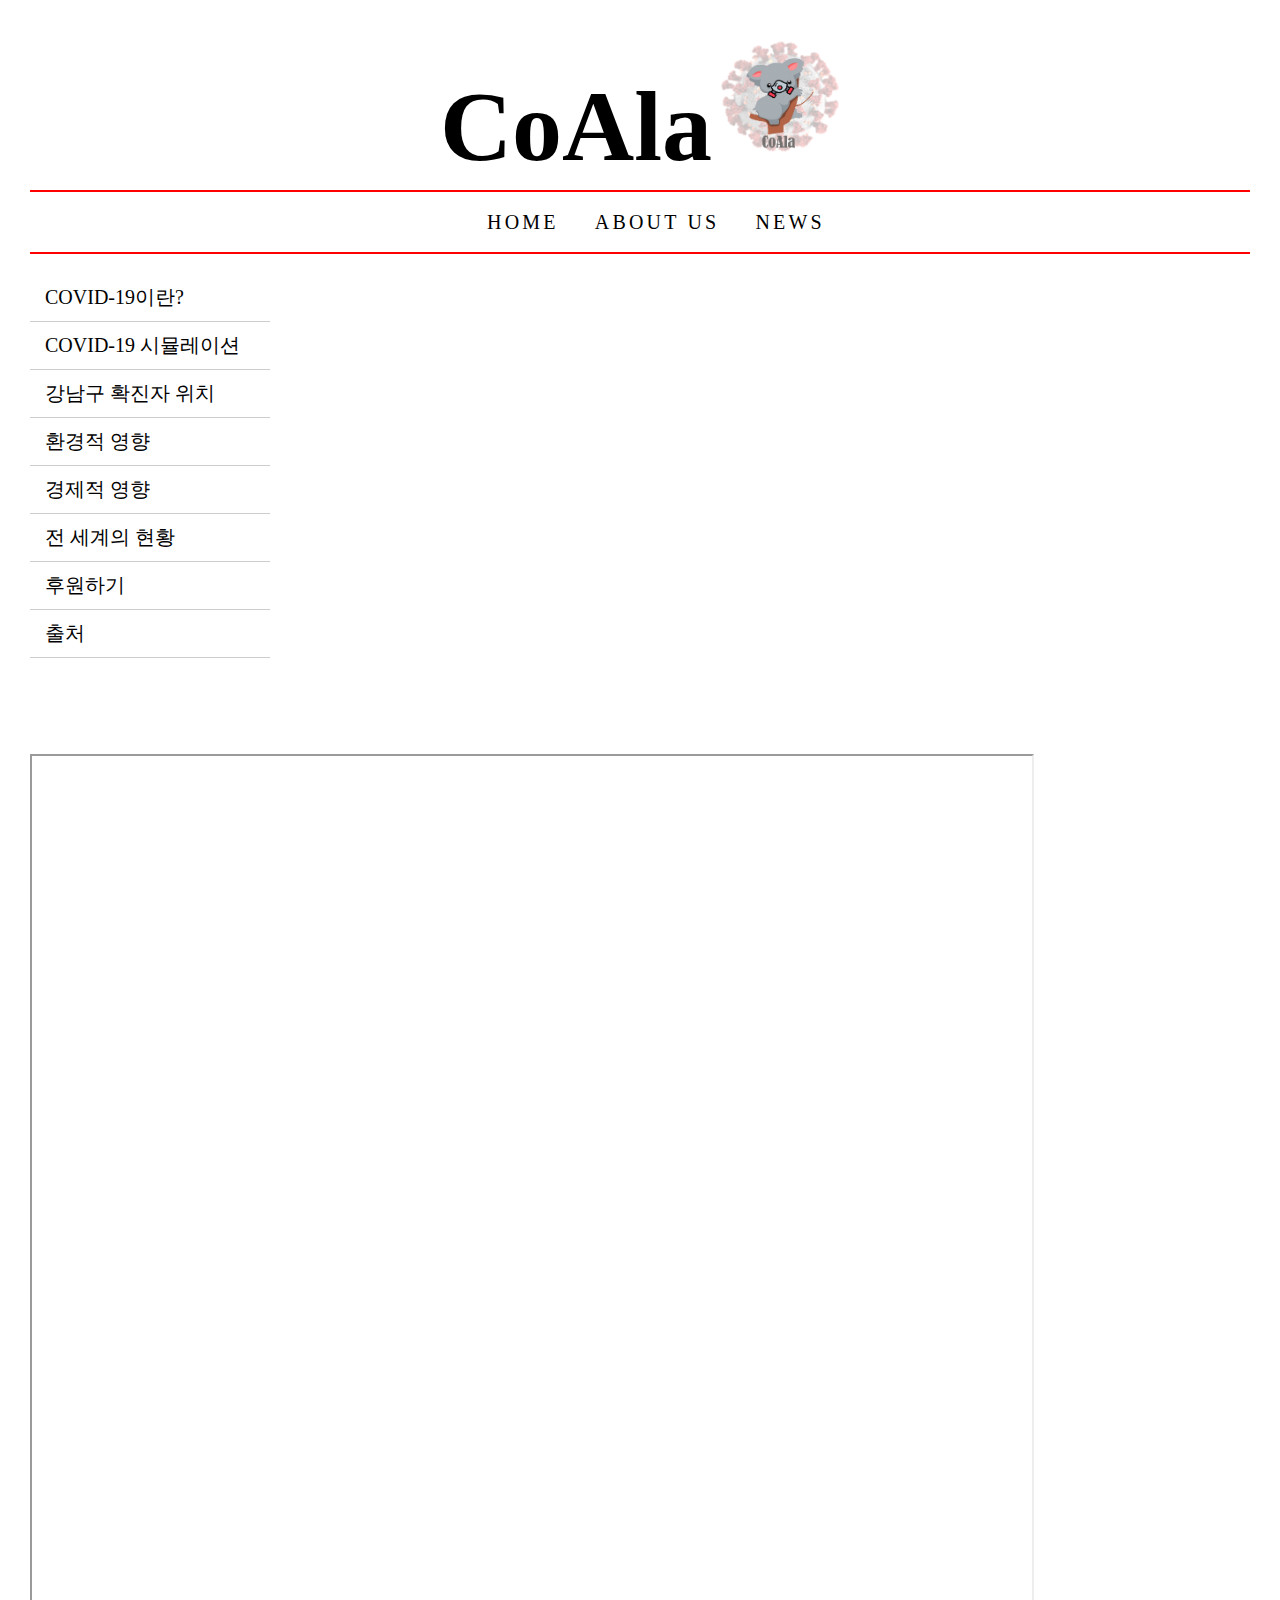
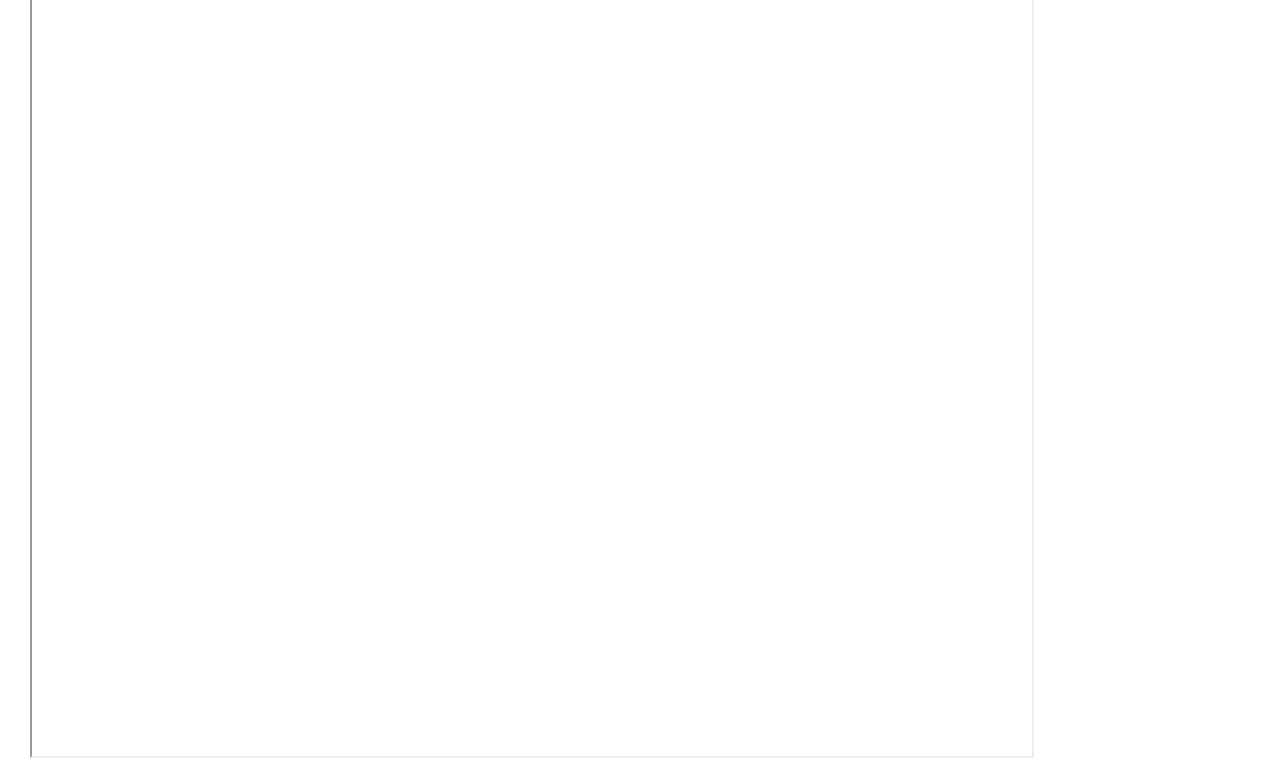
<file: index.html>
<!DOCTYPE html>
<html>
<head>
    <meta charset="UTF-8">
    <title>CoAla</title>
    <link rel="stylesheet" href="./index.css">
</head>
<body>
    <header>
        <h1>
          <a href="index.html">CoAla</a>
          <a href="index.html"><img src="picture1.png" alt="shop" width="120" height="120"></a>
        </h1>
    </header>
    <nav>
        <ul>
            <li><a href="index.html">Home</a></li>
            <li><a href="about us.html" target="iframe1">About Us</a></li>
            <li><a href="news.html" target="iframe1">News</a></li>
        </ul>
    </nav>
    <aside id="left">
      <ul>
          <li><a href="index1.html" target="iframe1">COVID-19이란?</a></li>
          <li><a href="index2.html" target="iframe1">COVID-19 시뮬레이션</a></li>
          <li><a href="index.html" target="iframe1">강남구 확진자 위치</a></li>
          <li><a href="index4.html" target="iframe1">환경적 영향</a></li>
          <li><a href="index5.html" target="iframe1">경제적 영향</a></li>
          <li><a href="index6.html" target="iframe1">전 세계의 현황</a></li>
          <li><a href="index7.html" target="iframe1">후원하기</a></li>
          <li><a href="index8.html" target="iframe1">출처</a></li>
      </ul>
    </aside>
    <section id="main">
        <article>
            <iframe name="iframe1" src="http://ncov.mohw.go.kr/bdBoardList_Real.do?brdId=1&brdGubun=11&ncvContSeq=&contSeq=&board_id=&gubun=" height="1600px" width="1000px"></iframe>
        </article>
    </section>
</body>
</html>
</file>
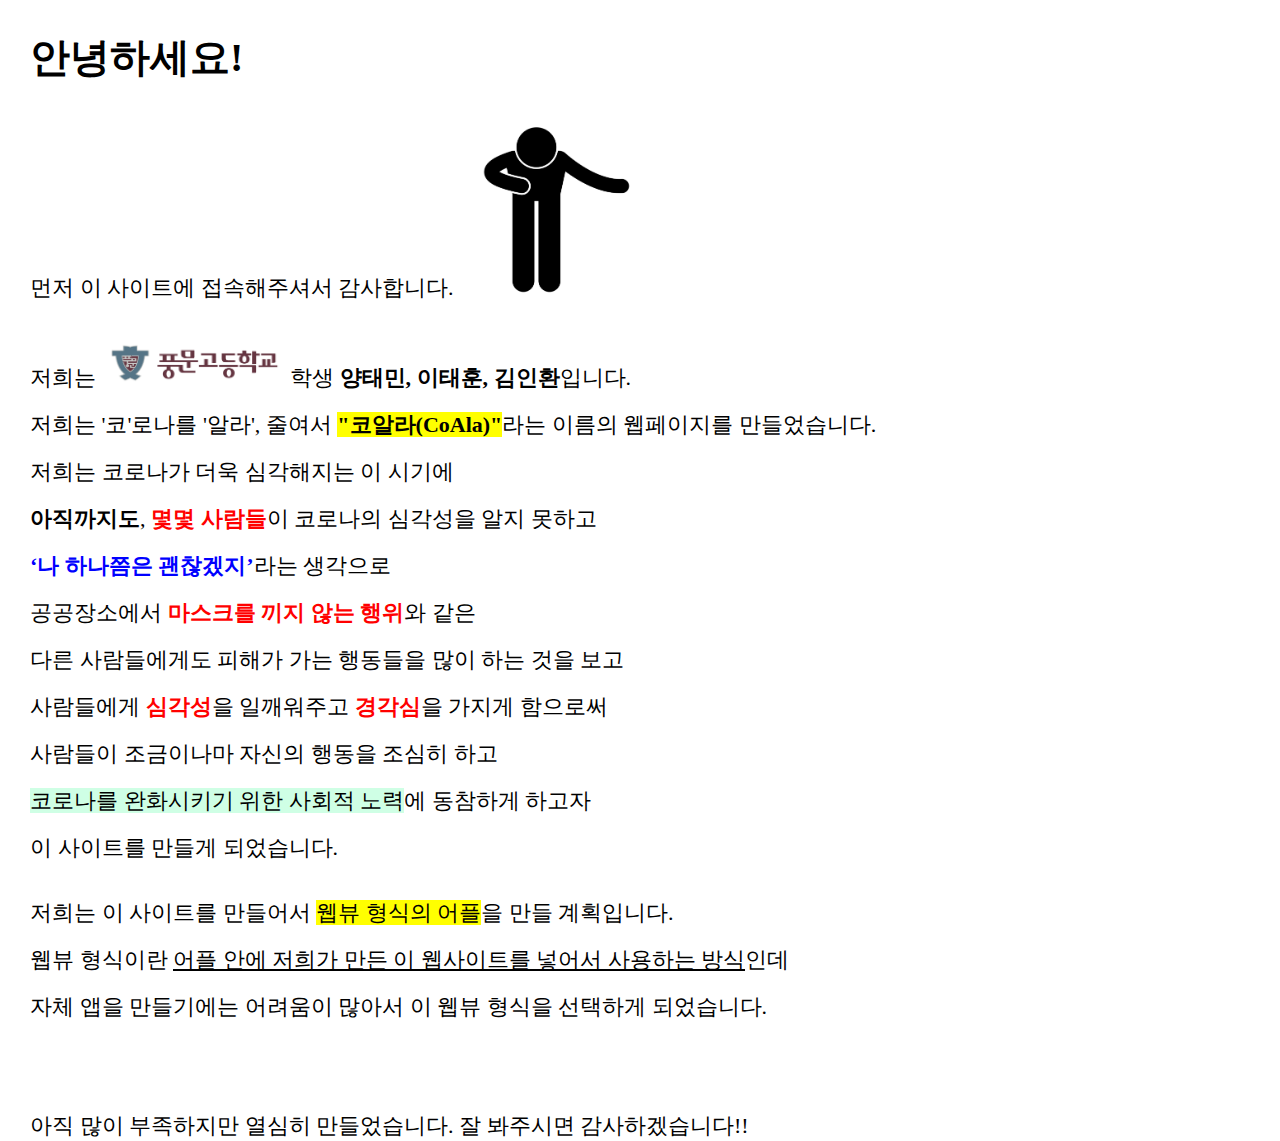
<file: about us.html>
<!DOCTYPE html>
<html>
<head>
    <meta charset="UTF-8">
    <title>CoAla</title>
    <link rel="stylesheet" href="./index.css">
    <style>
      mark.e{background-color: #cfffe5;}
    </style>
</head>
<body>
    <section id="main">
      <h2> 안녕하세요! </h2><br>
      <p id="about_us"style="margin-top: 20px;">먼저 이 사이트에 접속해주셔서 감사합니다.<img src="hello.png" alt="shop" width="15%"></p><br>
      <p id="about_us"style="margin-top: 20px;">저희는 <img src="./poong.jpeg" width="15%"> 학생 <b>양태민, 이태훈, 김인환</b>입니다.</P>
      <p id="about_us" style="margin-top: 17px;">저희는 '코'로나를 '알라', 줄여서 <mark><b>"코알라(CoAla)"</b></mark>라는 이름의 웹페이지를 만들었습니다.</p>
      <p id="about_us" style="margin-top: 17px;">저희는 코로나가 더욱 심각해지는 이 시기에<br></p>
      <p id="about_us" style="margin-top: 17px;"><b>아직까지도</b>, <b id="red">몇몇 사람들</b>이 코로나의 심각성을 알지 못하고<br></p>
      <p id="about_us" style="margin-top: 17px;"><a href="https://opendic.korean.go.kr/dictionary/view?sense_no=700610&viewType=confirm"><b>‘나 하나쯤은 괜찮겠지’</b></a>라는 생각으로<br></p>
      <p id="about_us" style="margin-top: 17px;">공공장소에서 <b id="red">마스크를 끼지 않는 행위</b>와 같은<br></p>
      <p id="about_us" style="margin-top: 17px;">다른 사람들에게도 피해가 가는 행동들을 많이 하는 것을 보고<br></p>
      <p id="about_us" style="margin-top: 17px;">사람들에게 <b id="red">심각성</b>을 일깨워주고 <b id="red">경각심</b>을 가지게 함으로써<br></p>
      <p id="about_us" style="margin-top: 17px;">사람들이 조금이나마 자신의 행동을 조심히 하고<br></p>
      <p id="about_us" style="margin-top: 17px;"><mark class="e">코로나를 완화시키기 위한 사회적 노력</mark>에 동참하게 하고자<br></p>
      <p id="about_us" style="margin-top: 17px;">이 사이트를 만들게 되었습니다.<br></p><br>
      <p id="about_us" style="margin-top: 17px;">저희는 이 사이트를 만들어서 <mark>웹뷰 형식의 어플</mark>을 만들 계획입니다.<br></p>
      <p id="about_us" style="margin-top: 17px;">웹뷰 형식이란 <u>어플 안에 저희가 만든 이 웹사이트를 넣어서 사용하는 방식</u>인데<br></p>
      <p id="about_us" style="margin-top: 17px;">자체 앱을 만들기에는 어려움이 많아서 이 웹뷰 형식을 선택하게 되었습니다.<br></p><br><br><br><br>
      <p id="about_us" style="margin-top: 17px;">아직 많이 부족하지만 열심히 만들었습니다. 잘 봐주시면 감사하겠습니다!!</p>
    </section>

</body>
</html>
</file>
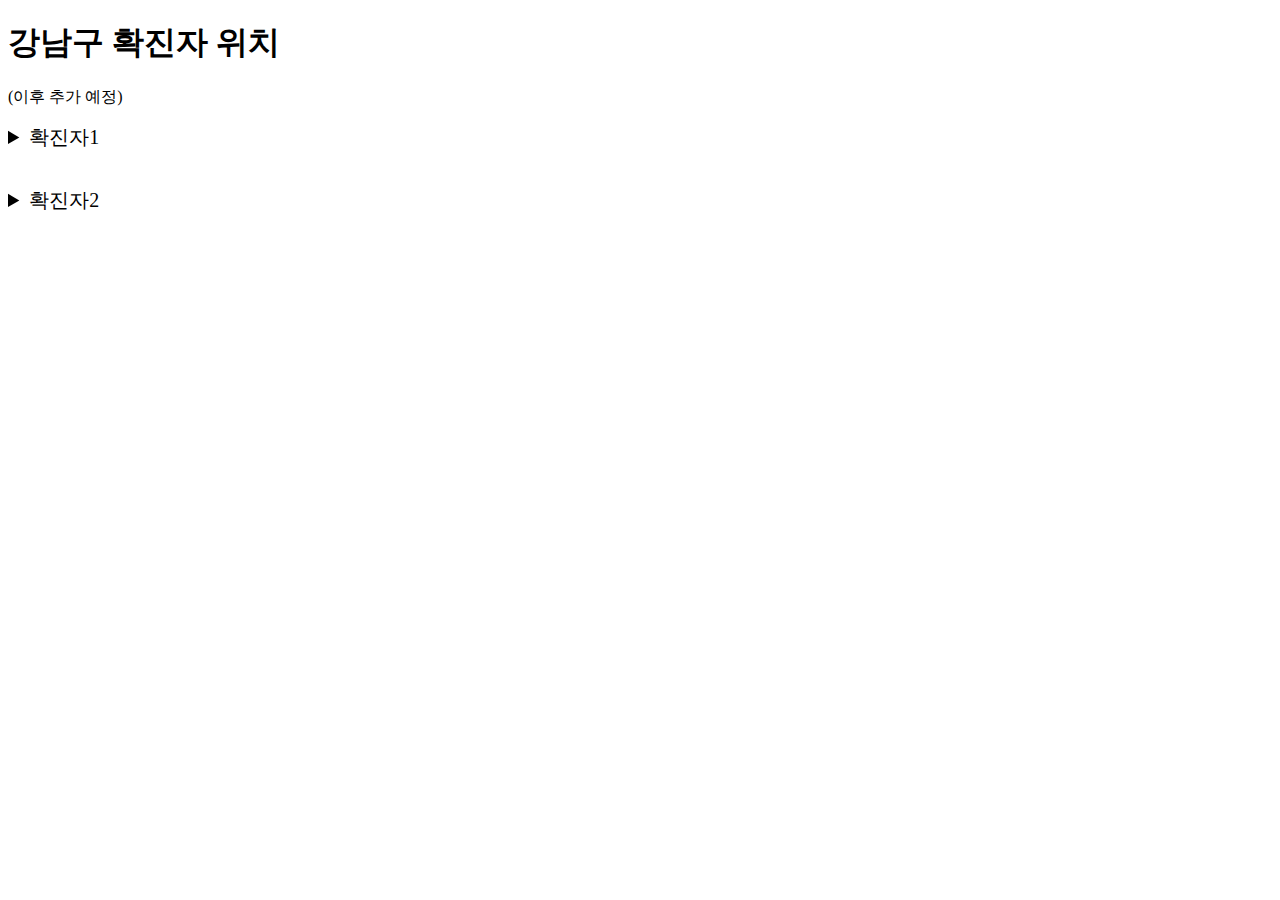
<file: index3().html>
<!DOCTYPE html>
<html>
<head>
  <meta charset="UTF-8">
  <style>
    summary{
      font-size: 20px;
    }
  </style>
</head>
<body>
 <h1>강남구 확진자 위치</h1>(이후 추가 예정)<br>
 <p>
   <details>
     <summary>확진자1</summary>
      <p>
        <iframe src="https://www.google.com/maps/embed?pb=!1m18!1m12!1m3!1d3157.5654831209345!2d127.08748832460213!3d37.48943229523891!2m3!1f0!2f0!3f0!3m2!1i1024!2i768!4f13.1!3m3!1m2!1s0x0%3A0x106ffc9db2e8e364!2sSamsung%20Seoul%20Hospital%20mortuary!5e0!3m2!1sen!2skr!4v1604912136490!5m2!1sen!2skr" width="600" height="450" frameborder="0" style="border:0;" allowfullscreen="" aria-hidden="false" tabindex="0"></iframe>
      </p>
      <p style="font-size:15px;">
        - 10.26(월) 08:40~12:00<br>
        - 10.26(월) 13:00~19:00
      </p>
  </details>
  <br>
  <br>
  <details>
    <summary>확진자2</summary>
      <p>
        <iframe src="https://www.google.com/maps/embed?pb=!1m18!1m12!1m3!1d3165.7419992667105!2d127.03799185125514!3d37.49041427971308!2m3!1f0!2f0!3f0!3m2!1i1024!2i768!4f13.1!3m3!1m2!1s0x357ca6ad2c81be01%3A0xe062c7dcccddcede!2z65-t7YKk7IKs7Jqw64KY!5e0!3m2!1sen!2skr!4v1604912226887!5m2!1sen!2skr" width="600" height="450" frameborder="0" style="border:0;" allowfullscreen="" aria-hidden="false" tabindex="0"></iframe>
      </p>
      <p style="font-size:15px;">
        - 10.23(금) 09:00~14:30<br>
        - 10.23(금) 15:00~18:00<br>
        - 10.24(토) 09:00~10:30<br>
        - 10.24(토) 11:00~14:00<br>
        - 10.25(일) 09:00~16:00<br>
        - 10.26(월) 09:30~15:00<br>
        - 10.27(화) 10:30~12:30<br>
        - 10.28(수) 10:00~20:40
      </p>
  </details>
</body>
</html>
</file>
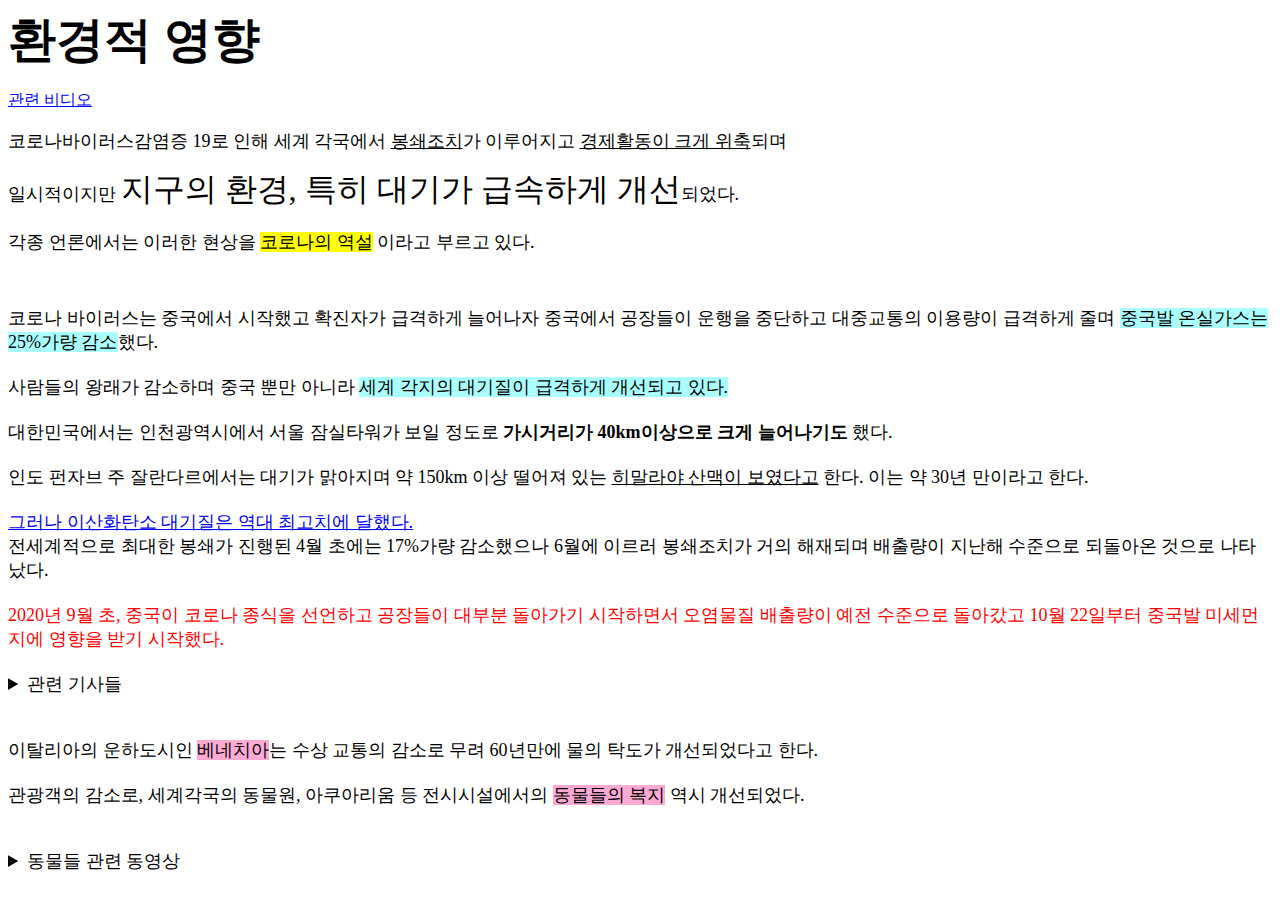
<file: index4.html>
<!DOCTYPE html>
<html>
<head>
  <meta charset="UTF-8">
  <style>
    mark.a{background-color: #ffaad4;}
    mark.b{background-color: #aaffff;}
  </style>
</head>
<body>
  <font size="8em"><b>환경적 영향</b></font><br><br>
  <a href="https://www.youtube.com/watch?v=0fLcRqLAzOQ&feature=youtu.be" target="_blank">관련 비디오</a>
  <br><br>
  <font size="4em>"<b>코로나바이러스감염증 19</b>로 인해 세계 각국에서 <u>봉쇄조치</u>가 이루어지고 <u>경제활동이 크게 위축</u>되며 <br><p style="margin-top: 15px">일시적이지만 <font size="6em">지구의 환경, 특히 대기가 급속하게 개선</font>되었다.</p>
  <p style="margin-top: 15px">각종 언론에서는 이러한 현상을 <mark>코로나의 역설</mark> 이라고 부르고 있다.</font><br><br><br>

  <font size="4em"><li>코로나 바이러스는 중국에서 시작했고 확진자가 급격하게 늘어나자 중국에서 공장들이 운행을 중단하고 대중교통의 이용량이 급격하게 줄며 <mark class="b">중국발 온실가스는 25%가량 감소</mark>했다.</li><br>
  <li>사람들의 왕래가 감소하며 중국 뿐만 아니라 <mark class="b">세계 각지의 대기질이 급격하게 개선되고 있다.</mark></li><br>
  <li>대한민국에서는 인천광역시에서 서울 잠실타워가 보일 정도로 <b>가시거리가 40km이상으로 크게 늘어나기도</b> 했다.</li><br>
  <li>인도 펀자브 주 잘란다르에서는 대기가 맑아지며 약 150km 이상 떨어져 있는 <u>히말라야 산맥이 보였다고</u> 한다. 이는 약 30년 만이라고 한다.</li></br>
  <li><a href="https://newatlas.com/environment/atmospheric-co2-record-heights-global-pandemic/" target="_blank">그러나 이산화탄소 대기질은 역대 최고치에 달했다.</a><br>전세계적으로 최대한 봉쇄가 진행된 4월 초에는 17%가량 감소했으나 6월에 이르러 봉쇄조치가 거의 해재되며 배출량이 지난해 수준으로 되돌아온 것으로 나타났다. </li><br>
  <li><span style="color: red;">2020년 9월 초, 중국이 코로나 종식을 선언하고 공장들이 대부분 돌아가기 시작하면서 오염물질 배출량이 예전 수준으로 돌아갔고 10월 22일부터 중국발 미세먼지에 영향을 받기 시작했다.</span></li><br>
  <details>
    <summary>관련 기사들</summary><br>
      <li><a href="http://www.ecomedia.co.kr/news/newsview.php?ncode=1065597061761779" target="_blank">코로나19, 경제활동에는 악영향...하지만 지구환경에는?</a></li>
      <li><a href="https://news.naver.com/main/read.nhn?mode=LSD&mid=sec&sid1=104&oid=081&aid=0003075729" target="_blank">코로나19가 만든 ‘푸른 하늘’의 역설, 더 큰 환경위기가 온다</a></li>
      <li><a href="https://www.kyongbuk.co.kr/news/articleView.html?idxno=2031332" target="_blank">[기고] 코로나 바이러스 폐렴</a></li>
      <li><a href="http://www.donga.com/news/article/all/20200408/100566736/1" target="_blank">코로나로 세상이 멈추자 히말라야가 30년만에 다시 보였다</a></li>
  </details>
  <br><br>
  <li>이탈리아의 운하도시인 <mark class="a">베네치아</mark>는 수상 교통의 감소로 무려 60년만에 물의 탁도가 개선되었다고 한다.</li><br>
  <li>관광객의 감소로, 세계각국의 동물원, 아쿠아리움 등 전시시설에서의 <mark class="a">동물들의 복지</mark> 역시 개선되었다.</li><br><br>
  <details>
    <summary>동물들 관련 동영상</summary><br>
      <li><a href="https://www.youtube.com/watch?v=0nOBU38VZOE" target="_blank">인간이 격리되자 전세계 동물한테 벌어진 일</a></li>
      <li><a href="https://www.youtube.com/watch?v=MIfiVourFJQ" target="_blank">코로나19로 사람 발길 끊기자…신난 야생동물들 | 뉴스A</a></li>
      <li><a href="https://www.youtube.com/watch?v=b674NgGBPsc" target="_blank">[글로벌 나우] 코로나 봉쇄에 야생동물 활개</a></li>
  </details>
</font>
</body>
</html>
</file>
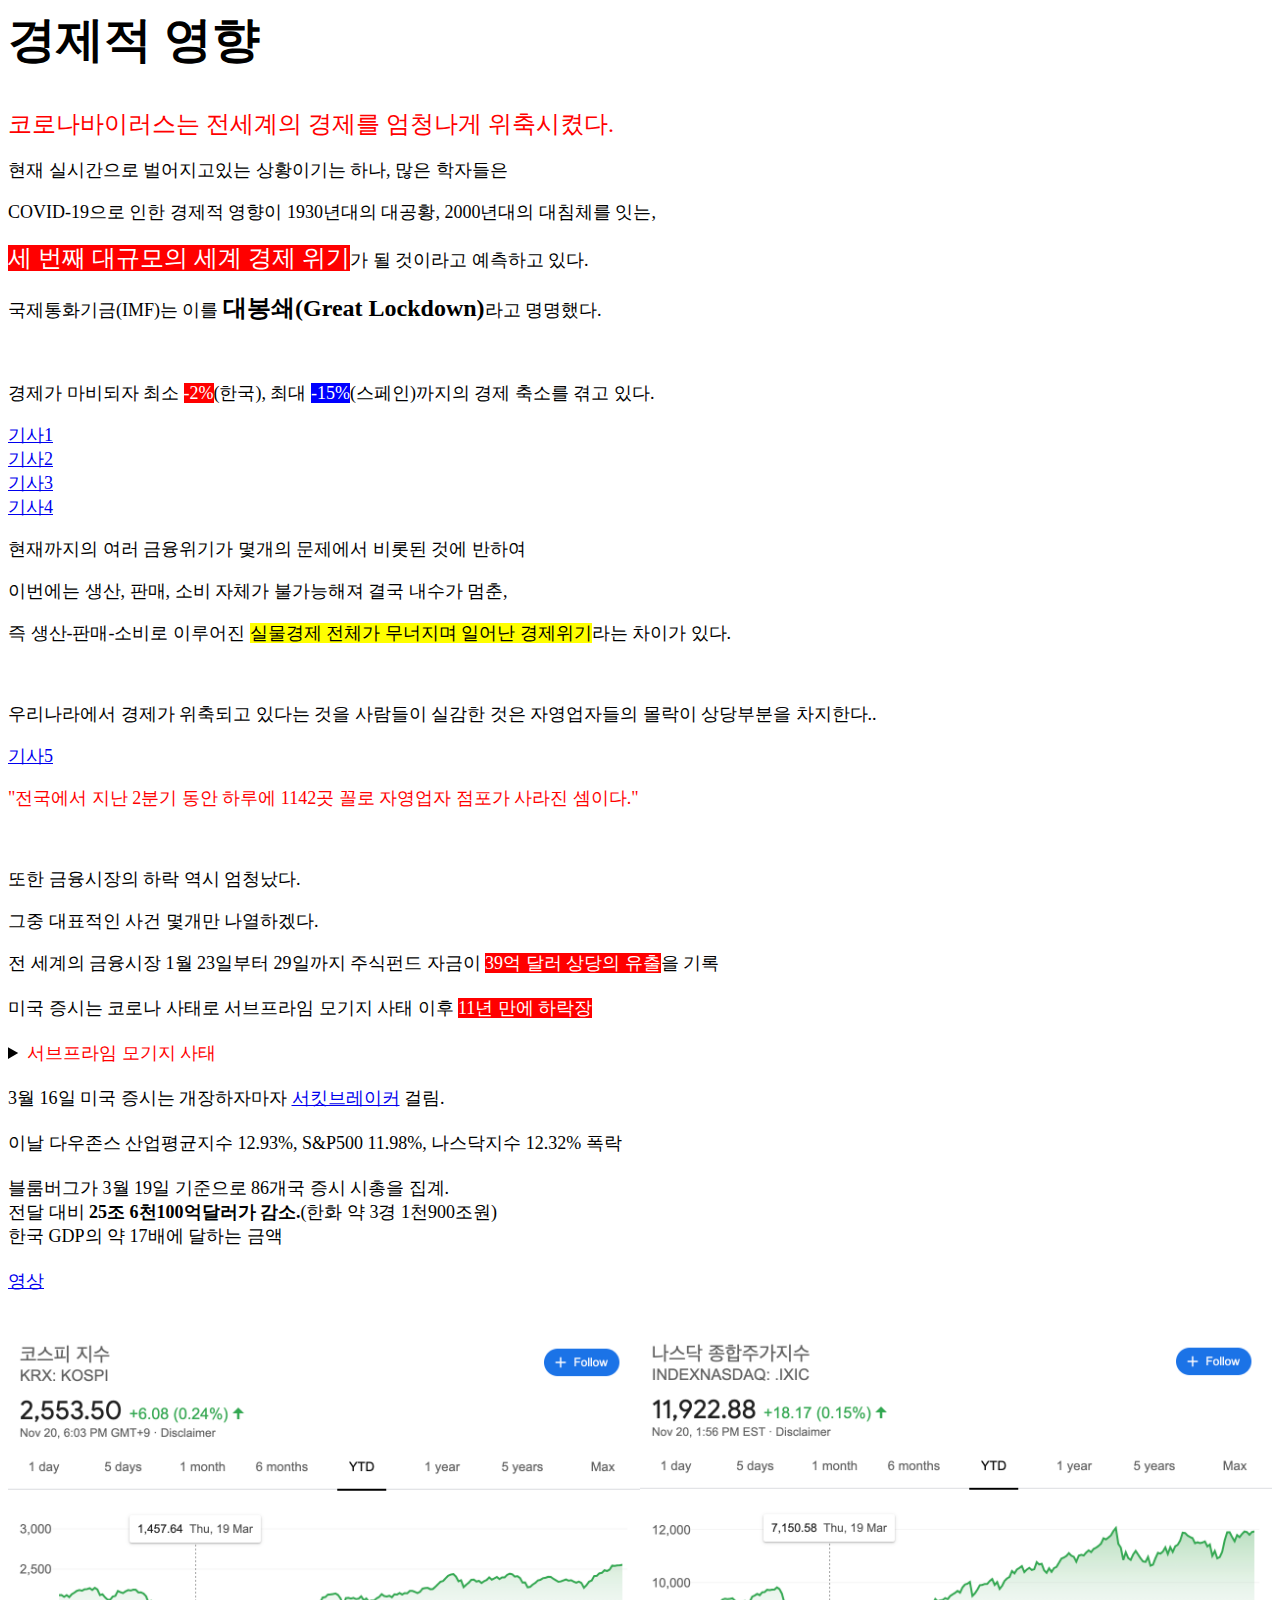
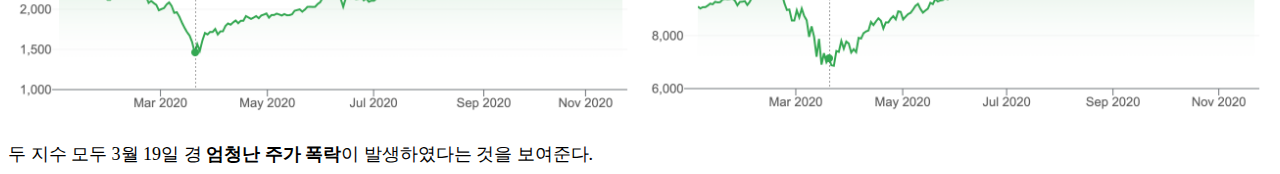
<file: index5.html>
<!DOCTYPE html>
<html>
<head>
  <meta charset="UTF-8">
  <style>
    mark.c{background-color: red;}
    mark.d{background-color: blue;}
  </style>
</head>
<body>
  <font size="8em"><b>경제적 영향</b></font><br><br><br>
  <font size="5em"><span style="color: red;">코로나바이러스는 전세계의 경제를 엄청나게 위축시켰다.<span></font><br>
  <font size="4em">
    <p>현재 실시간으로 벌어지고있는 상황이기는 하나, 많은 학자들은</p>
    <p>COVID-19으로 인한 경제적 영향이 1930년대의 대공황, 2000년대의 대침체를 잇는,</p>
    <p><font size="5em"><mark class="c"><span style="color:white;">세 번째 대규모의 세계 경제 위기</span></mark></font>가 될 것이라고 예측하고 있다.</p>
    <p>국제통화기금(IMF)는 이를 <font size="5em"><b>대봉쇄(Great Lockdown)</b></font>라고 명명했다.</p><br>
    <p>경제가 마비되자 최소 <mark class="c"><span style="color: white;">-2%</span></mark>(한국), 최대 <mark class="d"><span style="color: white;">-15%</span></mark>(스페인)까지의 경제 축소를 겪고 있다.</p>
    <li><a href="https://n.news.naver.com/article/366/0000498148" target="_blank">기사1</a></li>
    <li><a href="https://news.naver.com/main/read.nhn?mode=LS2D&mid=shm&sid1=101&sid2=262&oid=014&aid=0004402451" target="_blank">기사2</a></li>
    <li><a href="https://n.news.naver.com/mnews/article/056/0010811235?sid=104" target="_blank">기사3</a></li>
    <li><a href="https://blogs.imf.org/2020/04/14/the-great-lockdown-worst-economic-downturn-since-the-great-depression/" target="_blank">기사4</a></li>

    <p>현재까지의 여러 금융위기가 몇개의 문제에서 비롯된 것에 반하여</p>
    <p>이번에는 생산, 판매, 소비 자체가 불가능해져 결국 내수가 멈춘,</p>
    <p>즉 생산-판매-소비로 이루어진 <mark>실물경제 전체가 무너지며 일어난 경제위기</mark>라는 차이가 있다.</p><br>

    <p>우리나라에서 경제가 위축되고 있다는 것을 사람들이 실감한 것은 자영업자들의 몰락이 상당부분을 차지한다..<br></p>
    <li><a href="https://www.chosun.com/economy/real_estate/2020/09/08/565MEA2PJJEQPOOCQO7PNWJG4A/" target="_blank">기사5</a></li>
    <p><span style="color: red;">"전국에서 지난 2분기 동안 하루에 1142곳 꼴로 자영업자 점포가 사라진 셈이다."</span></p><br>

    <p>또한 금융시장의 하락 역시 엄청났다.</p>
    <p>
      그중 대표적인 사건 몇개만 나열하겠다.<br>
      <li>전 세계의 금융시장 1월 23일부터 29일까지 주식펀드 자금이 <mark class="c"><span style="color: white;">39억 달러 상당의 유출</span></mark>을 기록</li><br>
      <li>미국 증시는 코로나 사태로 서브프라임 모기지 사태 이후 <mark class="c"><span style="color: white;">11년 만에 하락장</span></mark></li><br>
      <details>
        <summary><span style="color: red;">서브프라임 모기지 사태</span></summary>
          2001년부터 본격적으로 시작된 CDO 시장의 확대와<br>
          그에 따른 서브프라임 주택담보대출의 확대,<br>
          미국 부동산 버블로부터 시작된<br>
          제 2차 세계대전 종전 이래 미국 최대, 최악의 금융위기.<br>
          2007년에 발생<br>
          대침체, 양극화, 현재까지 계속되고 있는 2010년대의 모든 경제위기와 관련된 일들이 비롯한 사건.
      </details><br>
      <li>3월 16일 미국 증시는 개장하자마자 <a href="https://md2biz.tistory.com/499" target="_blank">서킷브레이커</a> 걸림.</li><br>
      <li>이날 다우존스 산업평균지수 12.93%, S&P500 11.98%, 나스닥지수 12.32% 폭락</li><br>
      <li>블룸버그가 3월 19일 기준으로 86개국 증시 시총을 집계.</li>
      <li>전달 대비 <b>25조 6천100억달러가 감소.</b>(한화 약 3경 1천900조원)</li>
      <li>한국 GDP의 약 17배에 달하는 금액</li><br>
      <a href="https://www.yna.co.kr/view/MYH20200322004700038" target="_blank">영상</a>
    </p><br>
    <img src="./kospi.png" width="50%"><img src="./nasdaq.png" width="50%"><br><br>
    두 지수 모두 3월 19일 경 <b>엄청난 주가 폭락</b>이 발생하였다는 것을 보여준다.
  </font>
</body>
</html>
</file>
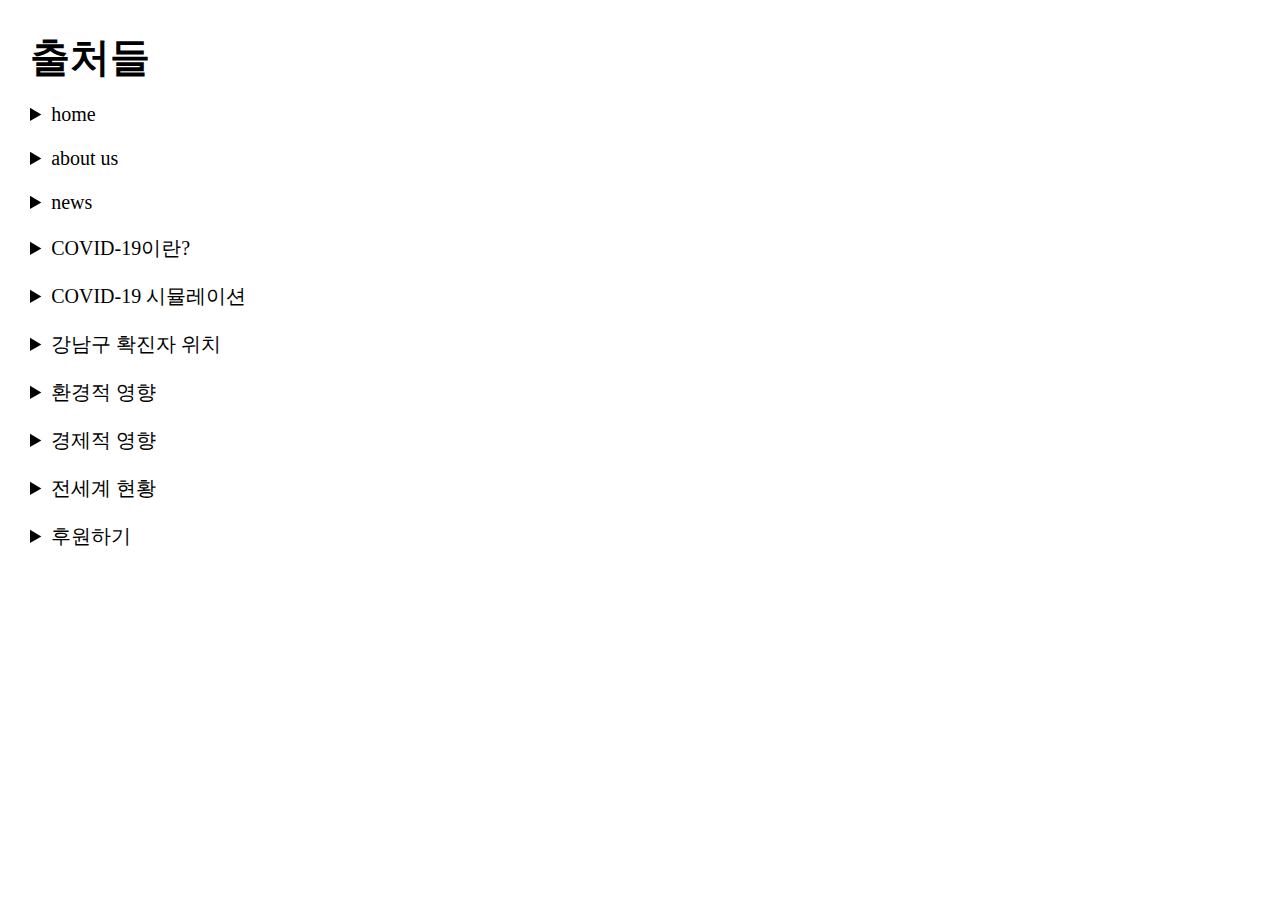
<file: index8.html>
<!DOCTYPE html>
<html>
<head>
  <meta charset="UTF-8">
  <link rel="stylesheet" href="./index.css">
</head>
<body>
 <section id="main">
   <h2>출처들</h2>
   <br>
  <font size="4em;">
   <details>
     <summary>home</summary>
     <br>
     <li>보건복지부 코로나바이러스감염증-19 사이트</li>
   </details><br>
   <details>
     <summary>about us</summary>
     <br>
     <li>풍문고등학교</li>
     <li>인사 사진 : Created by Gan Khoon Lay from Noun Project</li>
   </details><br>
   <details>
     <summary>news</summary>
     <br>
     <li>뉴시스</li>
     <li>조선일보</li>
     <li>중앙일보</li>
     <li>동아일보</li>
     <li>한겨래</li>
     <li>경향신문</li>
     <li>오마이뉴스</li>
   </details><br>
   <details>
     <summary>COVID-19이란?</summary>
     <br>
     <li>보건복지부 코로나바이러스감염증-19 사이트 > 바로알기 > 코로나19란?</li>
   </details><br>
   <details>
     <summary>COVID-19 시뮬레이션</summary>
     <br>
     <li><a href="https://benbennben.github.io/covid-19/" target="_blank">https://benbennben.github.io/covid-19/</a></li>
   </details><br>
   <details>
     <summary>강남구 확진자 위치</summary>
     <br>
     <li>구글 맵</li>
   </details><br>
   <details>
     <summary>환경적 영향</summary>
     <br>
     <li>동아일보</li>
     <li>경북일보</li>
     <li>서울신문</li>
     <li>환경미디어</li>
   </details><br>
   <details>
     <summary>경제적 영향</summary>
     <br>
     <li>네이버 뉴스</li>
     <li>조선일보</li>
     <li>IMF</li>
     <li>구글 금융</li>
   </details><br>
   <details>
     <summary>전세계 현황</summary>
     <br>
     <li>CoronaBoard</li>
   </details><br>
   <details>
     <summary>후원하기</summary>
     <br>
     <li>UNICEF</li>
   </details><br>
 </font>

 </section>
</body>
</html>
</file>
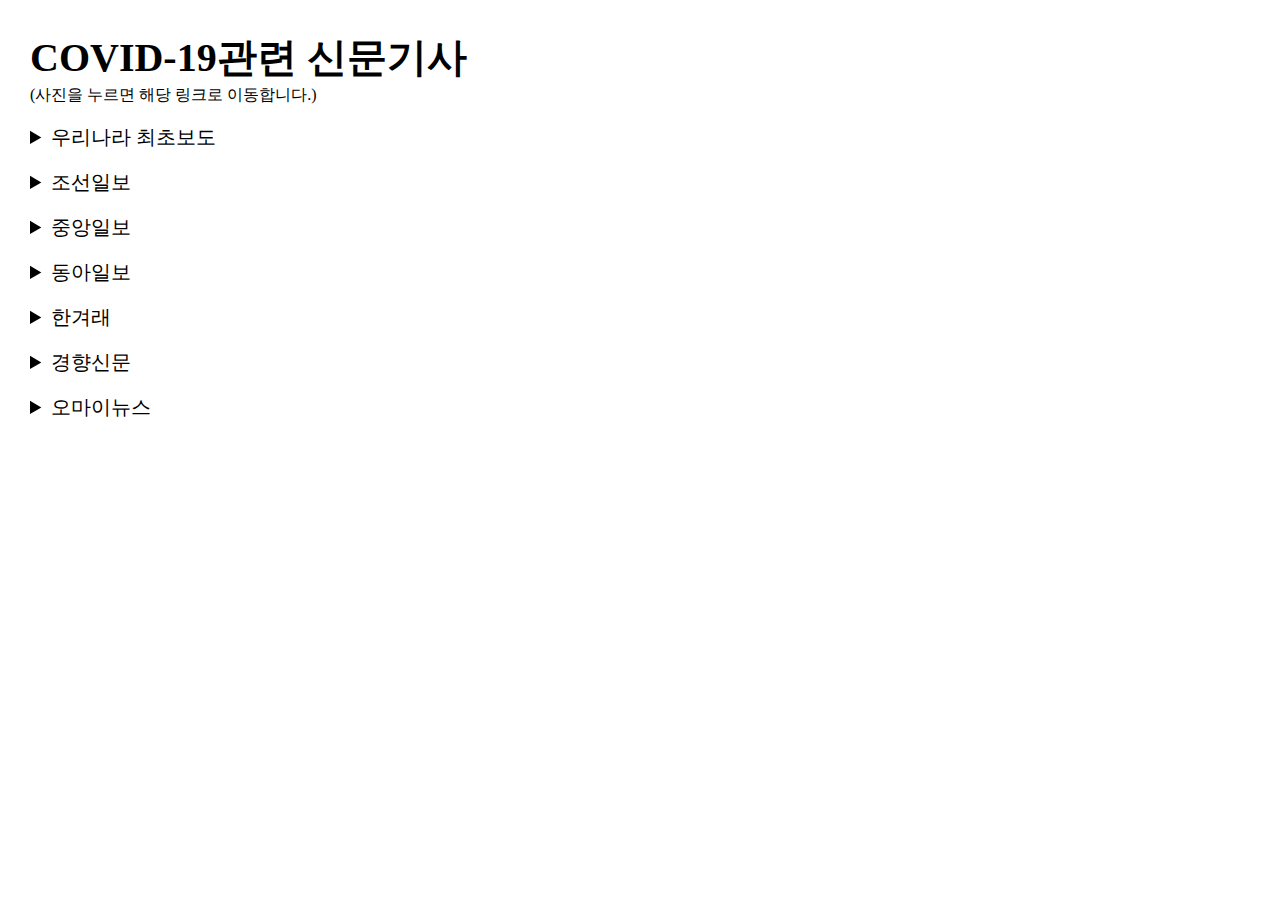
<file: news.html>
<!DOCTYPE html>
<html>
<head>
    <meta charset="UTF-8">
    <title>CoAla</title>
    <link rel="stylesheet" href="./index.css">
</head>
<body>
    <section id="main">
      <h2>COVID-19관련 신문기사</h2>
      (사진을 누르면 해당 링크로 이동합니다.)<br>
      <br>
        <details>
          <summary>우리나라 최초보도</summary>
          <p><a href="https://newsis.com/view/?id=NISX20191231_0000875922&cID=10101&pID=10100" target="_blank"><img src="./1.png" width="50%"></a></p>
        </details>
      <br>
        <details>
          <summary>조선일보</summary>
          <p><a href="https://www.chosun.com/nsearch/?query=%EC%BD%94%EB%A1%9C%EB%82%9819&siteid=&sort=1&date_period=&writer=&field=&emd_word=&expt_word=&opt_chk=false&app_check=0" target="-blank"><img src="./2.png" width=80%></a></p>
        </details>
      <br>
        <details>
          <summary>중앙일보</summary>
          <p><a href="https://news.joins.com/search/totalnews?StartSearchDate=&EndSearchDate=&Keyword=%EC%BD%94%EB%A1%9C%EB%82%9819&SortType=New&SearchCategoryType=TotalNews&PeriodType=All&ScopeType=All&ServiceCode=&SourceGroupType=Joongang&ReporterCode=&ImageType=All&JplusType=All&BlogType=All&ImageSearchType=Image&MatchKeyword=&IncludeKeyword=&ExcluedeKeyword=" target="_blank"><img src="./3.png" width="80%"></a></p>
        </details>
      <br>
        <details>
          <summary>동아일보</summary>
          <p><a href="https://www.donga.com/news/search?check_news=1&more=1&sorting=1&range=1&search_date=&v1=&v2=&query=%EC%BD%94%EB%A1%9C%EB%82%98+%EB%B0%94%EC%9D%B4%EB%9F%AC%EC%8A%A4" target="_blank"><img src="./4.png" width="80%"></a></p>
        </details>
      <br>
        <details>
          <summary>한겨래</summary>
          <p><a href="http://search.hani.co.kr/Search" target="_blank"><img src="./5.png" width="80%"></a></p>
        </details>
      <br>
        <details>
          <summary>경향신문</summary>
          <p><a href="http://search.khan.co.kr/search.html?stb=khan&q=%EC%BD%94%EB%A1%9C%EB%82%9819" target="_blank"><img src="./6.png" width="80%"></a></p>
        </details>
      <br>
        <details>
          <summary>오마이뉴스</summary>
          <p><a href="http://m.ohmynews.com/NWS_Web/Mobile/search.aspx?keyword=%ec%bd%94%eb%a1%9c%eb%82%9819&article_type=A" target="_blank"><img src="./7.png" width="80%"></a></p>
        </details>
    </section>
</body>
</html>
</file>
<file: index.css>
*{margin: 0; padding: 0;}


body{
  padding: 30px;
  background-color: #ffffff;
}


/* header 영역 */
header{
  text-align: center;
  padding: 10px;
  height: 130px;
}

header a{
  text-decoration: none;
  color: black;
  line-height: 80px;
  font-size: 100px;
  font-family: serif;
}
/* nav 영역 */
nav{
  margin-top: 10px;
  margin-bottom: 20px;}

nav ul{
  list-style: none;
  border-top: 2.5px solid red;
  border-bottom: 2.5px solid red;
  text-align: center;
}

nav ul li{
  display: inline;
  letter-spacing: 0.2em;
  margin-left: 2em;
}

nav ul li a{
  text-decoration: none;
  color: black;
  line-height: 3em;
  text-transform: uppercase;
  font-family: serif;
  font-size: 20px;
}

nav ul li a:hover{
  text-decoration: underline;
}

/* 왼쪽 사이드 메뉴 */
aside#left{
  float: left;
  height:30em;
  width: 15em;
  margin-right: 3em;

}

aside#left ul{
  list-style: none
}

aside#left ul li{
  background-color: #ffffff;
  padding: 10px 15px;
  border-bottom: 1.9px solid #cdcdcd;
}

aside#left ul li a{
  color: black;
  text-decoration: none;
  font-size: 20px;
  font-family: 추가;
}


aside#left ul li:hover{
  background-color: #e2e2e2;
  font-weight: bold;
}


aside#main{
  float: left;
}

/* 가운데 본문 영역 */
section#main{
  float: left;

}
summary{
  font-size: 20px;
}
summary::-webkit-details-marker {
     color: #B6B6B6;
     font-size: 20px;
     margin-right: 2px;
}
summary::-webkit-details-marker:hover {
     color: red;
}

h2{
  font-size: 40px;
}

p#about_us{
  font-size : 22px;
}

section p a{
  text-decoration: none;
  color: blue;
}

section p b#red{
  font-weight: bold;
  color: red;
}
</file>
